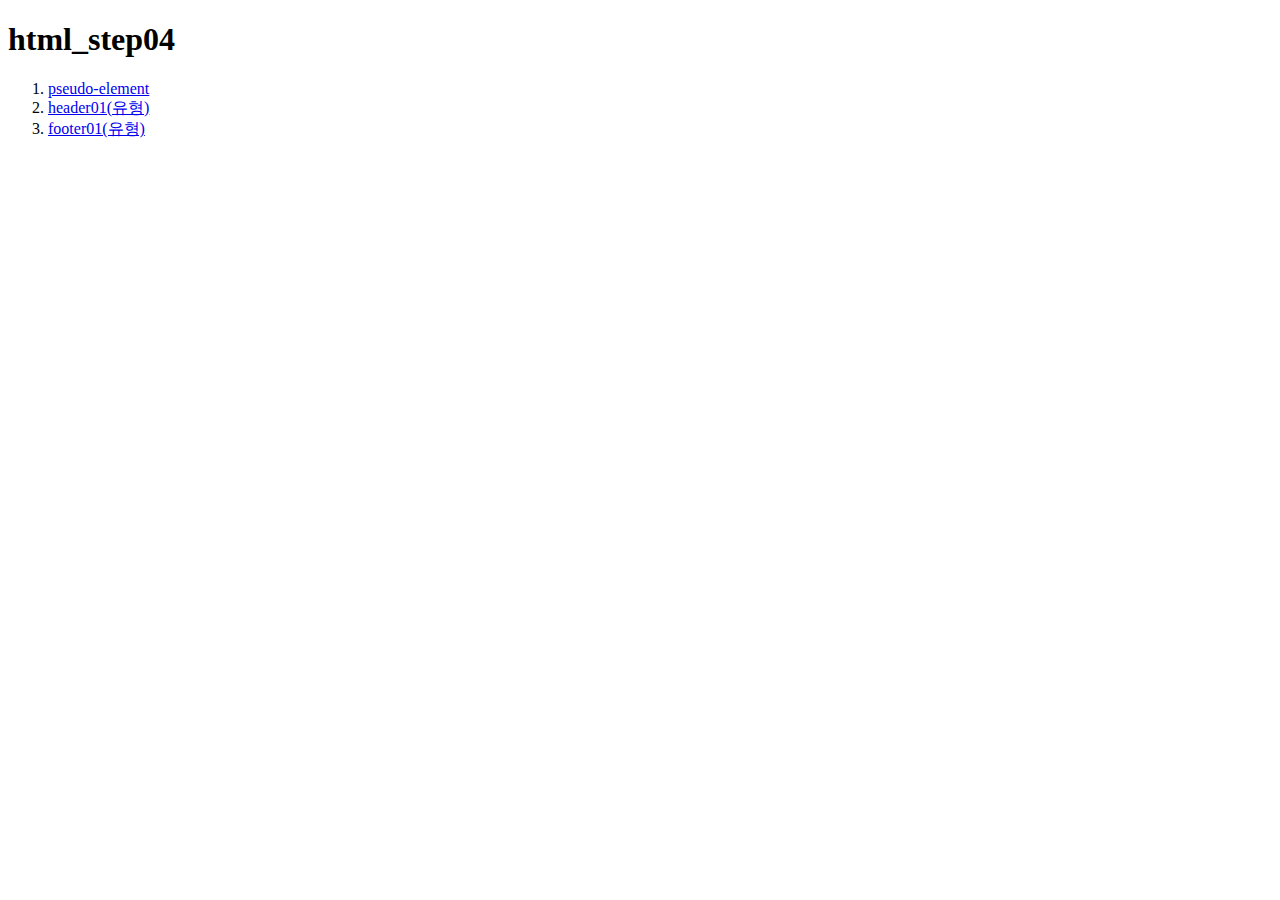
<file: index.html>
<!DOCTYPE html>
<html lang="ko">

<head>
    <meta charset="UTF-8">
    <meta http-equiv="X-UA-Compatible" content="IE=edge">
    <meta name="viewport" content="width=device-width, initial-scale=1.0">
    <title>INDEX</title>
</head>

<body>
    <h1>html_step04</h1>
    <ol>
        <li>
            <a href="./pseudo-element.html">pseudo-element</a>
        </li>
        <li>
            <a href="./header01.html">header01(유형)</a>
        </li>
        <li>
            <a href="./footer01.html">footer01(유형)</a>
        </li>
    </ol>
</body>

</html>
</file>
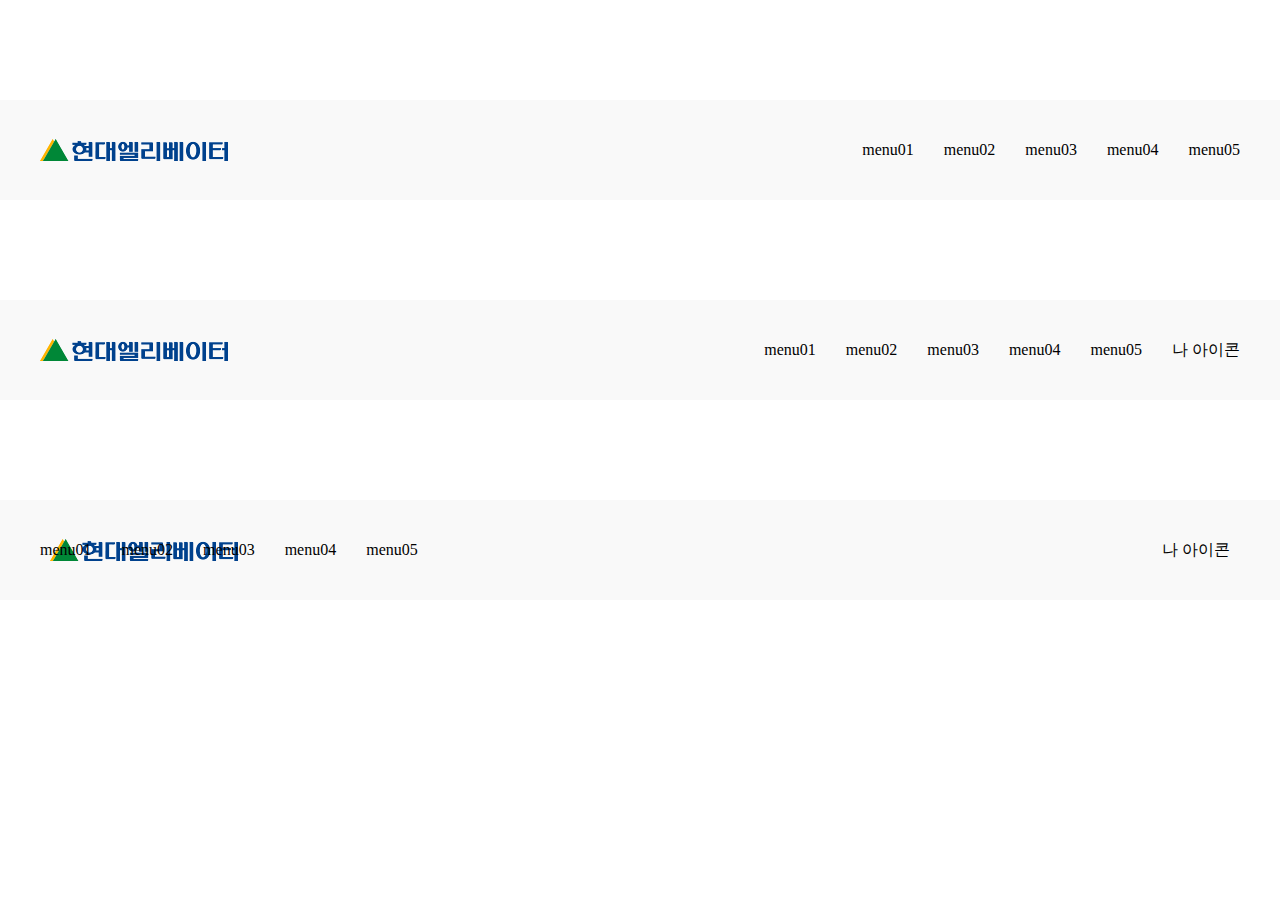
<file: header01.html>
<!DOCTYPE html>
<html lang="ko">

<head>
    <meta charset="UTF-8">
    <meta http-equiv="X-UA-Compatible" content="IE=edge">
    <meta name="viewport" content="width=device-width, initial-scale=1.0">
    <title>header01</title>
    <style>
        * {
            margin: 0;
            padding: 0;
            box-sizing: border-box;
        }

        ul {
            list-style: none;
        }

        a {
            color: inherit;
            text-decoration: none;
        }





        header {
            margin: 100px 0;
        }

        .header01 {
            line-height: 100px;
            background: #f9f9f9;
        }

        .header01 h1 {
            font-size: 0;
        }

        .header01 h1 img {
            vertical-align: middle;
        }

        .header01 .inner {
            display: flex;
            justify-content: space-between;
            width: 1200px;
            margin: 0 auto;
        }

        .header01 nav>ul {
            display: flex;
            gap: 30px;
        }

        /* ~~~~~~~~~~~~~~~~~~~~~ */

        .header02 {
            line-height: 100px;
            background: #f9f9f9;
        }

        .header02 h1 {
            font-size: 0;
        }

        .header02 h1 img {
            vertical-align: middle;
        }

        .header02 .inner {
            display: flex;
            width: 1200px;
            margin: 0 auto;
        }

        .header02 nav {
            margin: 0 0 0 auto;
        }

        .header02 nav>ul {
            display: flex;
            gap: 30px;
        }

        .header02 .right {
            margin: 0 0 0 30px;
        }

        /* ~~~~~~~~~~~~~~~~~~~~~ */

        .header03 {
            position: relative;
            line-height: 100px;
            background: #f9f9f9;
        }

        .header03 h1 {
            position: absolute;
            top: 0;
            left: 50px;
            font-size: 0;
        }

        .header03 h1 img {
            vertical-align: middle;
        }

        .header03 nav {
            width: 1200px;
            margin: 0 auto;
        }

        .header03 nav>ul {
            display: flex;
            gap: 30px;
        }

        .header03 nav>ul>li {
            position: relative;
        }

        .header03 nav>ul>li::after {
            content: "";
            position: absolute;
            bottom: 0;
            left: 50%;
            transform: translate(-50%, 0);
            width: 0;
            height: 3px;
            background: tomato;
            transition: 0.3s;
        }

        .header03 nav>ul>li:hover::after {
            /* content: "";
            position: absolute;
            bottom: 0;
            left: 0; */
            width: 100%;
            /* height: 3px;
            background: tomato; 
            transition: 0.3s; */
        }


        .header03 .right {
            position: absolute;
            top: 0;
            right: 50px;
        }
    </style>
</head>

<body>
    <header class="header01">
        <div class="inner">
            <h1>
                <a href="/">
                    <img src="./logo02.png" alt="">
                </a>
            </h1>
            <nav>
                <ul>
                    <li>
                        <a href="#!">menu01</a>
                    </li>
                    <li>
                        <a href="#!">menu02</a>
                    </li>
                    <li>
                        <a href="#!">menu03</a>
                    </li>
                    <li>
                        <a href="#!">menu04</a>
                    </li>
                    <li>
                        <a href="#!">menu05</a>
                    </li>
                </ul>
            </nav>
            <!-- <div class="right">
                나 아이콘
            </div> -->
        </div>
    </header>

    <!-- space-between 안쓰고 메뉴 만들기 -->
    <header class="header02">
        <div class="inner">
            <h1>
                <a href="/">
                    <img src="./logo02.png" alt="">
                </a>
            </h1>
            <nav>
                <ul>
                    <li>
                        <a href="#!">menu01</a>
                    </li>
                    <li>
                        <a href="#!">menu02</a>
                    </li>
                    <li>
                        <a href="#!">menu03</a>
                    </li>
                    <li>
                        <a href="#!">menu04</a>
                    </li>
                    <li>
                        <a href="#!">menu05</a>
                    </li>
                </ul>
            </nav>
            <div class="right">
                나 아이콘
            </div>
        </div>
    </header>

    <header class="header03">
        <div class="inner">
            <h1>
                <a href="/">
                    <img src="./logo02.png" alt="">
                </a>
            </h1>
            <nav>
                <ul>
                    <li>
                        <a href="#!">menu01</a>
                    </li>
                    <li>
                        <a href="#!">menu02</a>
                    </li>
                    <li>
                        <a href="#!">menu03</a>
                    </li>
                    <li>
                        <a href="#!">menu04</a>
                    </li>
                    <li>
                        <a href="#!">menu05</a>
                    </li>
                </ul>
            </nav>
            <div class="right">
                나 아이콘
            </div>
        </div>
    </header>
</body>

</html>
</file>
